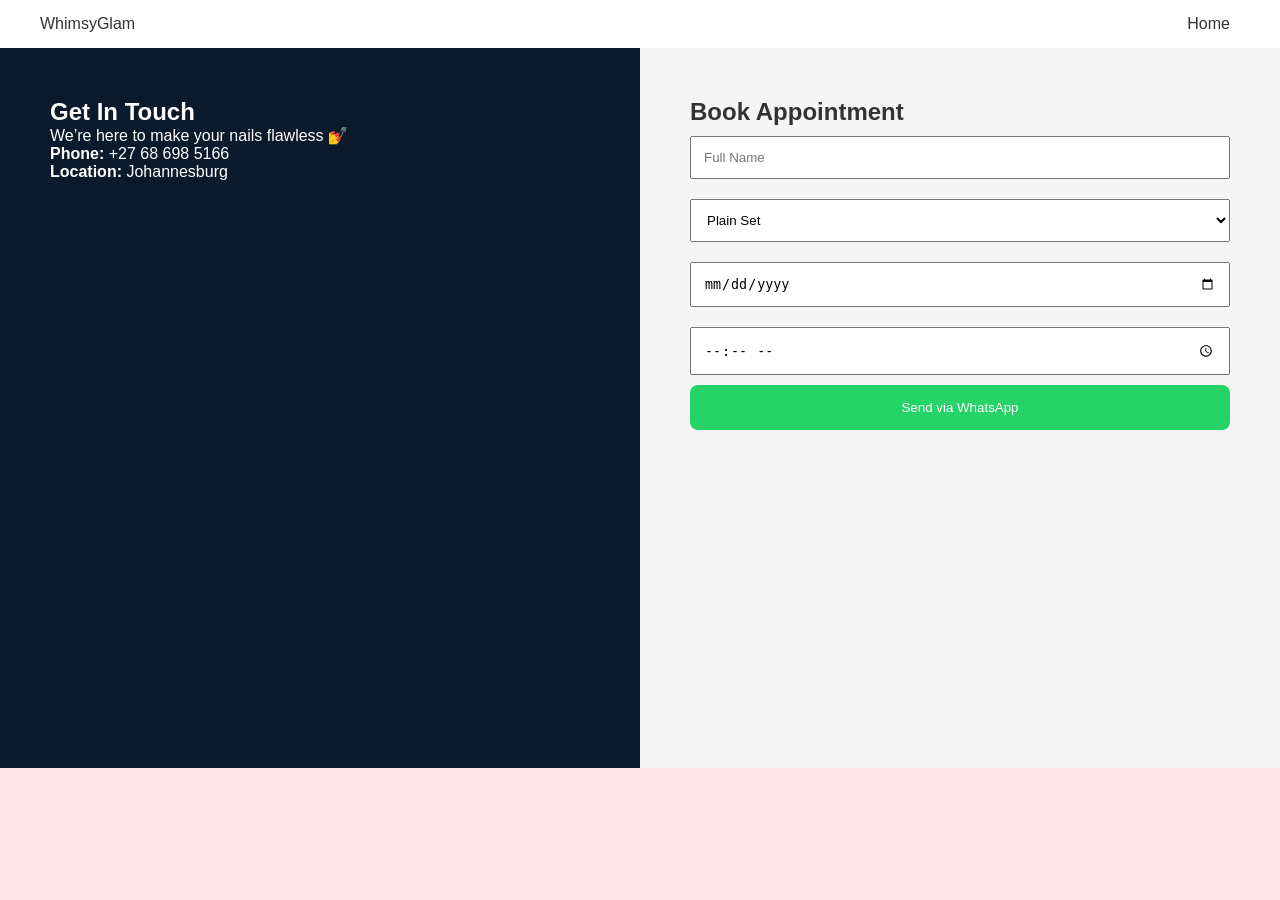
<file: contact.html>
<!DOCTYPE html>
<html lang="en">
<head>
<meta charset="UTF-8">
<meta name="viewport" content="width=device-width, initial-scale=1.0">

<title>Contact - WhimsyGlam</title>
<link rel="stylesheet" href="css/global.css">
<link rel="stylesheet" href="css/styles.css">
<link rel="stylesheet" href="css/contact.css">
</head>

<body>

<header class="navbar">
    <div class="logo">WhimsyGlam</div>
    <nav>
        <a href="index.html">Home</a>
    </nav>
</header>

<section class="contact-container">

    <!-- LEFT SIDE -->
    <div class="contact-info">
        <h2>Get In Touch</h2>
        <p>We’re here to make your nails flawless 💅</p>

        <p><strong>Phone:</strong> +27 68 698 5166</p>
        <p><strong>Location:</strong> Johannesburg</p>
    </div>

    <!-- RIGHT SIDE -->
    <div class="contact-form">
        <h2>Book Appointment</h2>

        <input type="text" id="name" placeholder="Full Name">
        <select id="service">
            <option>Plain Set</option>
            <option>Design Set</option>
        </select>

        <input type="date" id="date">
        <input type="time" id="time">

        <button onclick="book()">Send via WhatsApp</button>
    </div>

</section>

<script src="js/script.js"></script>

</body>
</html>
</file>
<file: css/global.css>
/* RESET */
* {
    margin: 0;
    padding: 0;
    box-sizing: border-box;
}

/* SMOOTH SCROLL */
html {
    scroll-behavior: smooth;
}


/* BODY */
body {
    font-family: Arial, sans-serif;
}

/* NAVBAR */
.navbar {
    display: flex;
    justify-content: space-between;
    align-items: center;
    padding: 15px 40px;
    background: white;
    position: sticky;
    top: 0;
    z-index: 1000;
}

.navbar a {
    margin: 0 10px;
    text-decoration: none;
    color: #333;
}

.cta {
    background: orange;
    border: none;
    padding: 10px 20px;
    border-radius: 20px;
    color: white;
    cursor: pointer;
}

/* FIX SCROLL OFFSET */
section {
    scroll-margin-top: 90px;
}


.whatsapp-float {
    position: fixed;
    bottom: 20px;
    right: 20px;
    background: #25D366;
    color: white;
    font-size: 28px;
    width: 60px;
    height: 60px;
    border-radius: 50%;
    display: flex;
    align-items: center;
    justify-content: center;
    text-decoration: none;
    box-shadow: 0 10px 20px rgba(0,0,0,0.2);
    z-index: 9999;
    transition: 0.3s;
}

.whatsapp-float:hover {
    transform: scale(1.1);
}
.navbar a.active {
    color: hotpink;
    font-weight: bold;
}
</file>
<file: css/styles.css>
body {
    background: #ffe4ec;
    color: #333;
}

/* HERO */
.hero {
    text-align: center;
    padding: 80px 20px;
    background: linear-gradient(to right, #ffc0d3, #ff9eb5);
    color: white;
    width:50%;
    border-radius: 30px;
    position: relative;
    left:570px;
    bottom: 230px;
}

.hero h1 {
    font-size: 48px;
}

.hero-logo {
    width: 250px;
    max-width: 80%;
    position: relative;
   left:30px;
   top:30px;
}

.hero-tagline {
    margin-top: 15px;
    font-size: 18px;
    color: white;
}

.hero button {
    margin-top: 20px;
    padding: 12px 30px;
    background: white;
    color: hotpink;
    border-radius: 25px;
    border: none;
    cursor: pointer;
    transition: transform 0.3s ease ;
}

.hero button:hover{
    transform: scale(1.2,1.2);
}

.cta{
    transition: transform 0.3s ease ;
}
.cta:hover{
    transform: scale(1.2,1.2);
}
/* SERVICES */
.services {
    padding: 60px 20px;
    text-align: center;
}

.service-card {
    background: white;
    padding: 25px;
    margin: 15px;
    display: inline-block;
    border-radius: 20px;
    width: 220px;
    transition: transform 0.3s ease ;
}

.service-card:hover{
    transform: scale(1.2,1.2);
}

#services{
    animation: autoShowAnimation1 both;
    animation-timeline: view(70% 5%);
}
#booking{
    animation: autoShowAnimation2 both;
    animation-timeline: view(100% 5%);
}
@keyframes autoShowAnimation2 {
    from {
        opacity: 0;
         transform: translateY(200px) scale(0.3);
    }
    to {
        opacity: 1;
        transform: translateY(0) scale(1);
    }
}
#scrollEffect{
    animation: autoShowAnimation1 both;
    animation-timeline: view(70% 5%);
}
@keyframes autoShowAnimation1 {
    from {
        opacity: 0;
         transform: translateY(200px) scale(0.3);
    }
    to {
        opacity: 1;
        transform: translateY(0) scale(1);
    }
}
/* GALLERY */
.gallery {
    padding: 60px 20px;
    text-align: center;
}

.gallery-grid {
    display: grid;
    grid-template-columns: repeat(auto-fit, minmax(200px, 1fr));
    gap: 15px;
}

.gallery-item {
    position: relative;
    overflow: hidden;
    border-radius: 15px;
}

.gallery-item img {
    width: 100%;
    height: 250px;
    object-fit: cover;
}

.overlay {
    position: absolute;
    top: 0;
    width: 100%;
    height: 100%;
    background: rgba(255,105,180,0.6);
    color: white;
    display: flex;
    align-items: center;
    justify-content: center;
    opacity: 0;
}

.gallery-item:hover .overlay {
    opacity: 1;
}

/* BOOKING */
.booking {
    padding: 60px;
    text-align: center;
}

.booking input,
.booking select {
    padding: 12px;
    margin: 10px;
    width: 250px;
}

.booking button {
    padding: 12px 25px;
    background: hotpink;
    color: white;
    border-radius: 20px;
    border: none;
}

/* MODAL */
.modal {
    display: none;
    position: fixed;
    width: 100%;
    height: 100%;
    background: rgba(0,0,0,0.8);
}

.modal img {
    max-width: 80%;
    margin-top: 60px;
}

/* PRICE LIST BUTTON */
.price-btn {
    margin-top: 20px;
    padding: 12px 25px;
    background: hotpink;
    color: white;
    border: none;
    border-radius: 20px;
    cursor: pointer;
    transition: 0.3s;
}

.price-btn:hover {
    transform: scale(1.1);
}

/* HIDDEN STATE */
.hidden {
    display: none;
}

/* PRICE IMAGES */
.price-images {
    margin-top: 25px;
    display: flex;
    justify-content: center;
    gap: 15px;
    flex-wrap: wrap;
}

.price-images img {
    width: 220px;
    border-radius: 15px;
    box-shadow: 0 5px 15px rgba(0,0,0,0.2);
}

/* PRICE BUTTON */
.price-btn {
    margin-top: 20px;
    padding: 12px 25px;
    background: hotpink;
    color: white;
    border: none;
    border-radius: 20px;
    cursor: pointer;
}

/* 🔥 FIXED LOGIC */
.price-images {
    display: none; /* hidden by default */
    margin-top: 25px;
    justify-content: center;
    gap: 15px;
    flex-wrap: wrap;
}

.price-images.show {
    display: flex; /* show when active */
}

.price-images img {
    width: 220px;
    border-radius: 15px;
}

/* PRICE MODAL BACKGROUND */
.price-modal {
    display: none;
    position: fixed;
    z-index: 2000;
    left: 0;
    top: 0;
    width: 100%;
    height: 100%;
    background: rgba(0,0,0,0.85);
    justify-content: center;
    align-items: center;
}

/* MODAL CONTENT (ALL 3 IMAGES SIDE BY SIDE) */
.price-modal-content {
    display: flex;
    gap: 20px;
    flex-wrap: wrap;
    justify-content: center;
    max-width: 90%;
}

/* IMAGES */
.price-modal-content img {
    width: 300px;
    border-radius: 15px;
}

/* CLOSE BUTTON */
.close-btn {
    position: absolute;
    top: 20px;
    right: 30px;
    font-size: 30px;
    color: white;
    cursor: pointer;
}
</file>
<file: css/contact.css>
.contact-container {
    display: flex;
    min-height: 80vh;
}

/* LEFT SIDE */
.contact-info {
    flex: 1;
    background: #0b1a2b;
    color: white;
    padding: 50px;
}

/* RIGHT SIDE */
.contact-form {
    flex: 1;
    background: #f5f5f5;
    padding: 50px;
}

.contact-form input,
.contact-form select {
    width: 100%;
    padding: 12px;
    margin: 10px 0;
}

.contact-form button {
    width: 100%;
    padding: 15px;
    background: #25D366;
    color: white;
    border: none;
    border-radius: 8px;
}
</file>
